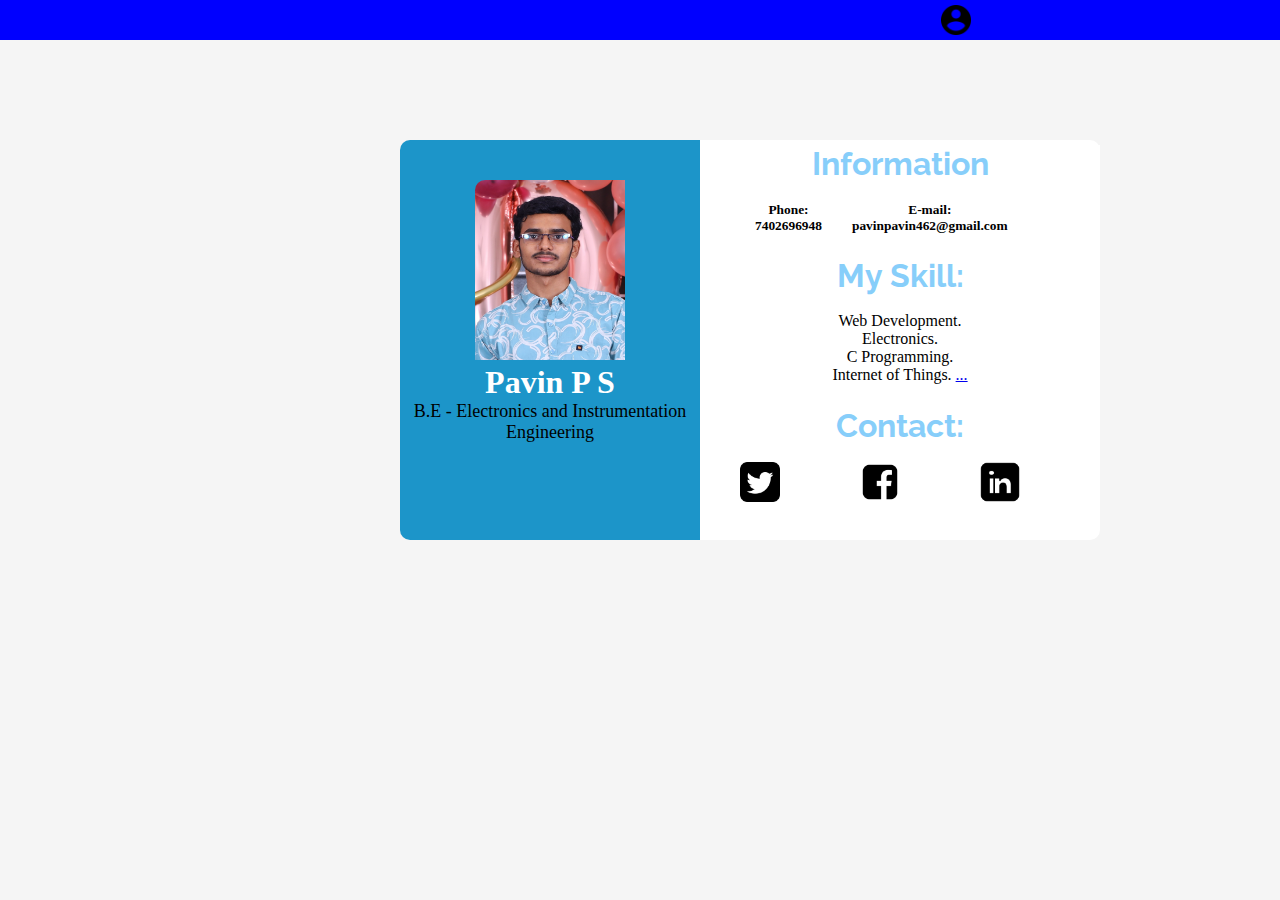
<file: index.html>
<!DOCTYPE html>
<html>
<head>
	<meta charset="utf-8">
	<meta name="viewport" content="width=device-width, initial-scale=1">
	<title>Home</title>
	<link rel="icon" type="image/png" href="logo1.png">
	<link rel="preconnect" href="https://fonts.googleapis.com">
	<link rel="preconnect" href="https://fonts.gstatic.com" crossorigin>
	<link href="https://fonts.googleapis.com/css2?family=Rubik+Dirt&display=swap" rel="stylesheet">

	<link rel="preconnect" href="https://fonts.googleapis.com">
	<link rel="preconnect" href="https://fonts.gstatic.com" crossorigin>
	<link href="https://fonts.googleapis.com/css2?family=Lobster&display=swap" rel="stylesheet">
	<link rel="stylesheet" type="text/css" href="style.css">
	<link rel="preconnect" href="https://fonts.googleapis.com">
	<link rel="preconnect" href="https://fonts.gstatic.com" crossorigin>
	<link href="https://fonts.googleapis.com/css2?family=Ubuntu:wght@300&display=swap" rel="stylesheet">
	<link rel="preconnect" href="https://fonts.googleapis.com">
	<link rel="preconnect" href="https://fonts.gstatic.com" crossorigin>
	<link href="https://fonts.googleapis.com/css2?family=Ubuntu:wght@300&display=swap" rel="stylesheet">
	<link rel="preconnect" href="https://fonts.googleapis.com">	
	<link rel="preconnect" href="https://fonts.gstatic.com" crossorigin>
	<link href="https://fonts.googleapis.com/css2?family=Josefin+Sans:ital,wght@1,600&display=swap" rel="stylesheet">
	<link rel="preconnect" href="https://fonts.googleapis.com">
	<link rel="preconnect" href="https://fonts.gstatic.com" crossorigin>
	<link href="https://fonts.googleapis.com/css2?family=Raleway:ital,wght@1,600&display=swap" rel="stylesheet">
</head>
<body>
<div class="nav-container">
	<a href="home.html"><img src="account.png" class="account"></a>
</div>
<div class="container">
	<div class="main_container">
		<div class="sub_container">
			<img src="PS.jpg" class="pavin">
			<h1 style="color: white; font-family: cursive; background-color: rgb(28, 149, 201);">Pavin P S</h1>
			<p style="font-size: 18px; background-color: rgb(28, 149, 201);">B.E - Electronics and Instrumentation Engineering</p>
		</div>
	</div>
	<div class="cnt-container" style="background-color: white;">
		<h1 style=" background-color: white;" class="head1">Information</h1>
		<div class="phmail">
			<div class="Phone" style="background-color: white;">
				<h6 style="background-color: white;">Phone:    </h6> 
				<h6 style="background-color: white;">7402696948</h6>
			</div>
			<div class="Email" style="background-color: white;">
				<h6 style="background-color: white;">E-mail:</h6>
				<h6 style="background-color: white;">pavinpavin462@gmail.com</h6>
			</div>
		</div> <br>
				<h1 style="background-color: white;" class="head1">My Skill:</h1> <br>
				<p style="font-family: cursive; background-color: white;">
					Web Development. <br>
				   Electronics. <br>
				   C Programming. <br>
		           Internet of Things. <a href="home.html" style="background-color: white;">...</a></p><br>
		       	<h1 style="background-color: white;" class="head1">Contact:</h1><br> 		
		<div class="fbtwin">
			<div class="twitter">
				<a href="https://twitter.com/PspKkrs" ><img src="twitter.png" style="background-color: white;"></a>
			</div>
			<div  class="facebook"> 
				<a href="https://www.facebook.com/kkrspavin.pavin.1"><img src="facebook.png" style="background-color: white;"></a>
			</div>
			<div class="linkedin"> 
				<a href="https://www.linkedin.com/in/pavin-p-s-50559518a/"><img src="linkedin.png" style="background-color: white;"></a>
			</div>
		</div>
	</div>
</body>
</html>
</file>
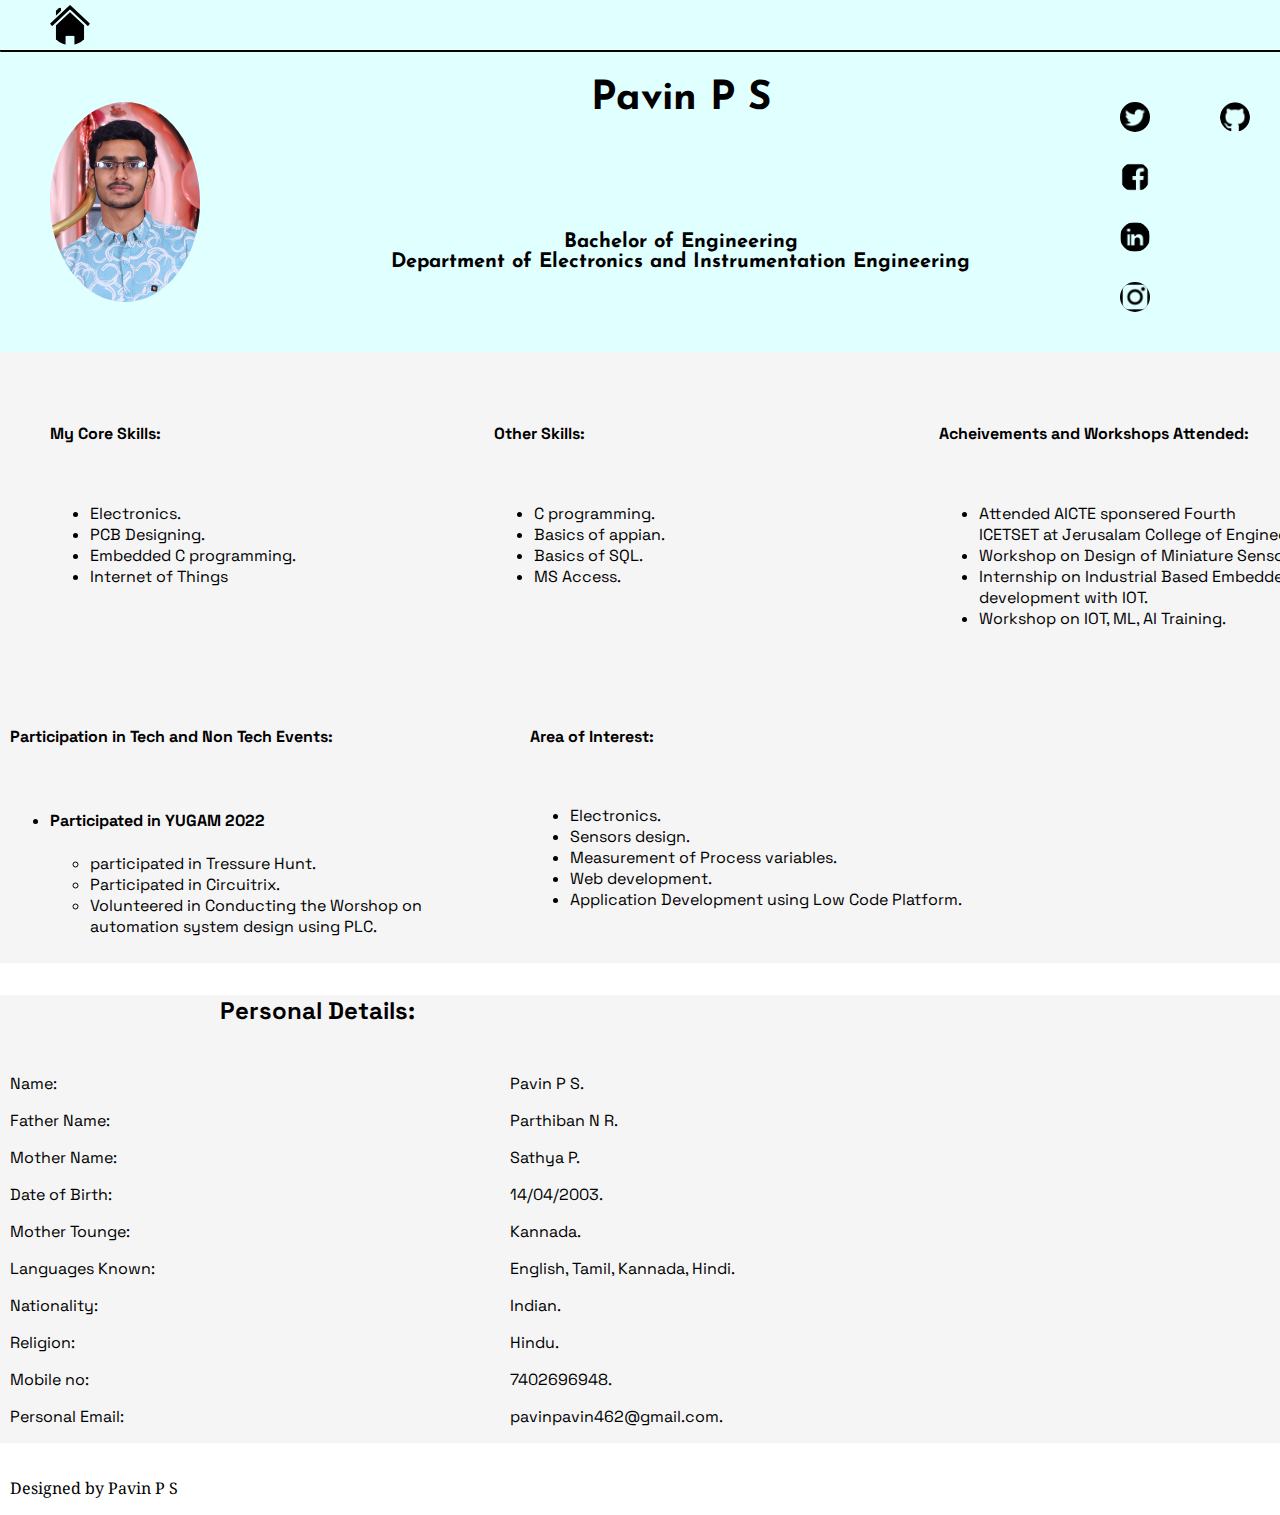
<file: home.html>
<!DOCTYPE html>
<html>
<head>
	<meta charset="utf-8">
	<meta name="viewport" content="width=device-width, initial-scale=1">
	<title>Home</title>
	<link rel="icon" type="image/png" href="logo1.png">
	<link rel="stylesheet" type="text/css" href="Styles.css">
	<link rel="preconnect" href="https://fonts.googleapis.com">
	<link rel="preconnect" href="https://fonts.gstatic.com" crossorigin>
	<link href="https://fonts.googleapis.com/css2?family=Josefin+Sans:ital,wght@1,600&display=swap" rel="stylesheet">
	<link rel="preconnect" href="https://fonts.googleapis.com">
	<link rel="preconnect" href="https://fonts.gstatic.com" crossorigin>
	<link href="https://fonts.googleapis.com/css2?family=Space+Grotesk:wght@500&display=swap" rel="stylesheet">
	<link rel="preconnect" href="https://fonts.googleapis.com">
	<link rel="preconnect" href="https://fonts.gstatic.com" crossorigin>
	<link href="https://fonts.googleapis.com/css2?family=Noto+Serif:ital@1&display=swap" rel="stylesheet">

</head>
<body>
		<div style="background-color: lightcyan; width: auto; height: 50px; border-bottom: solid; border-width: 2px; border-radius: 1px;">
			<a href="index.html"><img src="home.png" style="width: 40px; height: 40px;  margin-top: 5px;"></a>
		</div>
	<div class="main-container">
		<div class="ps"><img src="PS.jpg">
		</div>
		<div class="text"><h1>Pavin P S</h1>
			<br> <br> <br> <h4>Bachelor of Engineering<br>
			Department of Electronics and Instrumentation Engineering</h4>
		</div>
		<div class="fbtwli">
			<div class="contact"><a href="https://twitter.com/PspKkrs"><img src="twitter.png" class="twitter"></a></div>
			<div class="contact"><a href="https://www.facebook.com/kkrspavin.pavin.1"><img src="facebook.png" class="facebook"></a></div>
			<div class="contact"><a href="https://www.linkedin.com/in/pavin-p-s-50559518a/"><img src="linkedin.png" class="linkedin"></a></div>
			<div class="contact"><a href="https://www.instagram.com/_pa_vin_/"><img src="instagram.png"  class="instagram"></a></div>
		</div>
		<div class="fbtwli">
			<div class="github">
				<a href="https://github.com/Pavin-PS"><img src="github.png" style="width: 30px; height: 30px;"></a>
			</div>
		</div>
	</div>
	<div class="sub-container">
		<div class="sub1-container">
			<h4>My Core Skills:</h4> <br>
			<ul>
				<li>Electronics.</li>
				<li>PCB Designing.</li>
				<li>Embedded C programming.</li>
				<li>Internet of Things</li>
			</ul>
		</div>
		<div class="sub2-container">
				<h4>Other Skills:</h4><br>
				<ul>
					<li>C programming.</li>
					<li>Basics of appian.</li>
					<li>Basics of SQL.</li>
					<li>MS Access.</li>
				</ul>
		</div>
		<div class="sub3-container">
			<h4>Acheivements and Workshops Attended:</h4><br>
			<ul>
				<li>Attended AICTE sponsered Fourth <br>ICETSET at Jerusalam College of Engineering</li>
				<li>
					Workshop on Design of Miniature Sensors.
				</li>
				<li>Internship on Industrial Based Embedded system development with IOT.</li>
				<li>Workshop on IOT, ML, AI Training.</li>
			</ul>
		</div>
		<div class="sub4-container">
			<h4>Certificates Received:</h4><br>
			<ul>
				<li>PCB Designing.</li>
				<li>C Programing.</li>
				<li>Java programming for Beginners.</li>
				
			</ul>
		</div>
	</div>
	<div class="sub-container2">
		<div class="sub1-container2">
			<h4>Participation in Tech and Non Tech Events:</h4> <br>
			<ul>
				<li><h4>Participated in YUGAM 2022</h4></li>
				<ul>
					<li>participated in Tressure Hunt.</li>
					<li>Participated in Circuitrix.</li>
					<li>Volunteered in Conducting the Worshop on automation system design using PLC.</li>
				</ul>
			</ul>
		</div>
		<div class="sub2-container2">
			<h4>Area of Interest:</h4><br>
			<ul>
				<li>Electronics.</li>
				<li>Sensors design.</li>
				<li>Measurement of Process variables.</li>
				<li>Web development.</li>
				<li>Application Development using Low Code Platform.</li>
			</ul>
		</div>
		
	</div>
	<div class="personal-total">
		<div class="personintern">
		<div class="personal-details">
			<h4 style="font-size: x-large; font-size: x-large;">Personal Details:</h4>
		</div>
		<div class="person-container">
			<div class="persondat1">
				<p>Name:</p>
				<p>Father Name:</p>
				<p>Mother Name:</p>
				<p>Date of Birth:</p>
				<p>Mother Tounge:</p>
				<p>Languages Known:</p>
				<p>Nationality:</p>
				<p>Religion:</p>
				<p>Mobile no:</p>
				<p>Personal Email:</p>
			</div>
			<div class="personaldat2">
				<p>Pavin P S.</p>
				<p>Parthiban N R.</p>
				<p>Sathya P.</p>
				<p>14/04/2003.</p>
				<p>Kannada.</p>
				<p>English, Tamil, Kannada, Hindi.</p>
				<p>Indian.</p>
				<p>Hindu.</p>
				<p>7402696948.</p>
				<p>pavinpavin462@gmail.com.</p>
			</div>
		</div>
	</div>
	</div><br>
	<p style="margin-left: 10px; font-family: 'Noto Serif', serif;">Designed by Pavin P S</p>
	
</body>
</html>
</file>
<file: style.css>
*{
	margin: 0;
}

body{
	font-family: cursive;
	background-color: whitesmoke;
	text-align: center;
	width: 212.5vh;
	height: auto;
}

.nav-container{
	width: auto;
	height: 40px;
	background-color: blue;
	text-align: center;
}

.container{
	margin: 100px;
	margin-left: 400px;
	display: flex;
}

.main_container{
	text-align: center;
	width: 300px;
	height: 400px;
	background-color: rgb(28, 149, 201);
	border-top-left-radius: 10px;
	border-bottom-left-radius: 10px;
}

.sub_container{
	margin-top: 40px;
	background-color: rgb(28, 149, 201);
}

.cnt-container{
	width: 400px;
	height: 400px;
	background-color: white;
	border-top-right-radius: 10px;
	border-bottom-right-radius: 10px;
	text-align: center;
	font-family: 'cursive;', sans-serif;
}

.pavin{
	width: 150px;
	height: 180px;
	border-top-left-radius: 10px;
	
}

.phmail{
	display: flex;
	width: auto;
	height: auto;
	text-align: center;
	margin-top: 20px;
	margin-left: 55px;
	font-family: cursive;
	font-size: 20px;
	background-color: white;
}	


.account{
	width: 30px;
	height: 30px;
	margin-top: 5px;
	background-color: blue;
}

.Email{
	margin-left: 30px;
	background-color: white;
}

.head1{
	margin-top: 5px;
	color: lightskyblue;
	font-family: 'raleway',sans-serif;
}

.fbtwin{
	width: 40px;
	height: 40px;
	display: flex;
	background-color: white;
}
img{
	height: 40px;
	width: 40px;
}
.linkedin,.facebook,.twitter{
	margin-left: 40px;
	margin-right: 40px;
	background-color: white;
}

.design1{
	width: auto;
	height: 30px;
	display: grid;
}
</file>
<file: Styles.css>
src="https://kit.fontawesome.com/d6c4c39e44.js" crossorigin="anonymous">
*{
	margin: 0px;
}

body{
	margin: 0px;
	width: 212.5vh;
	height: auto;
	position: absolute;
}

.main-container{

	height: 50%;
	width: 100%;
	background-color: lightcyan;
	display: flex;
	overflow: hidden;
}


img{
	width: 150px;
	height: 200px;
	border-radius: 100%;
	margin-top: 50px;
	margin-left: 50px;
}

.text{
	margin-left: 10%;
	text-align: center;
	font-family: 'Josefin Sans', sans-serif;
	font-size: 20px;
}

.twitter,.facebook,.linkedin,.instagram,.github{
	width: 30px;
	height: 30px;
}


.fbtwli{
	width: 0px;
	height: 300px;
	margin-left: 100px;
}

.contact{
	width: 40px;
	height: 60px;
}

.sub-container{
	display: flex;
	font-family: 'Space Grotesk', sans-serif;
	margin: 0px;
	width: auto;
	height: auto;
	background-color: whitesmoke;

}

.sub1-container, .sub2-container, .sub3-container, .sub4-container
{
	margin: 50px;
	background-color:;
	width: 500px;
	height: auto;
}

.sub2-container, .sub3-container{
	margin-left: 5px;
	margin-right: 5px;
}

.sub1-container{
	margin-right: 5px;
}

.sub2-container{
	margin-left: 5px;
}

.sub-container2{
	display: flex;
	font-family: 'Space Grotesk', sans-serif;
	margin-left: 0px;
	width: auto;
	height: auto;
	background-color: whitesmoke;

}

.sub1-container2, .sub2-container2{
	margin: 10px;
	width: 500px;
	height: auto;
}

.personal-total{
	width: auto;
	height: auto;
	background-color: whitesmoke;
	font-family: 'Space Grotesk', sans-serif;
	
}

.personal-details{
	margin-left: 220px;
}

.person-container{
	width: auto;
	height: auto;
	display: flex;
	text-decoration: blink;

}

.persondat1,.persondat2{
	margin-left: 10px;
	width: 500px;
	height: auto;
}
</file>
